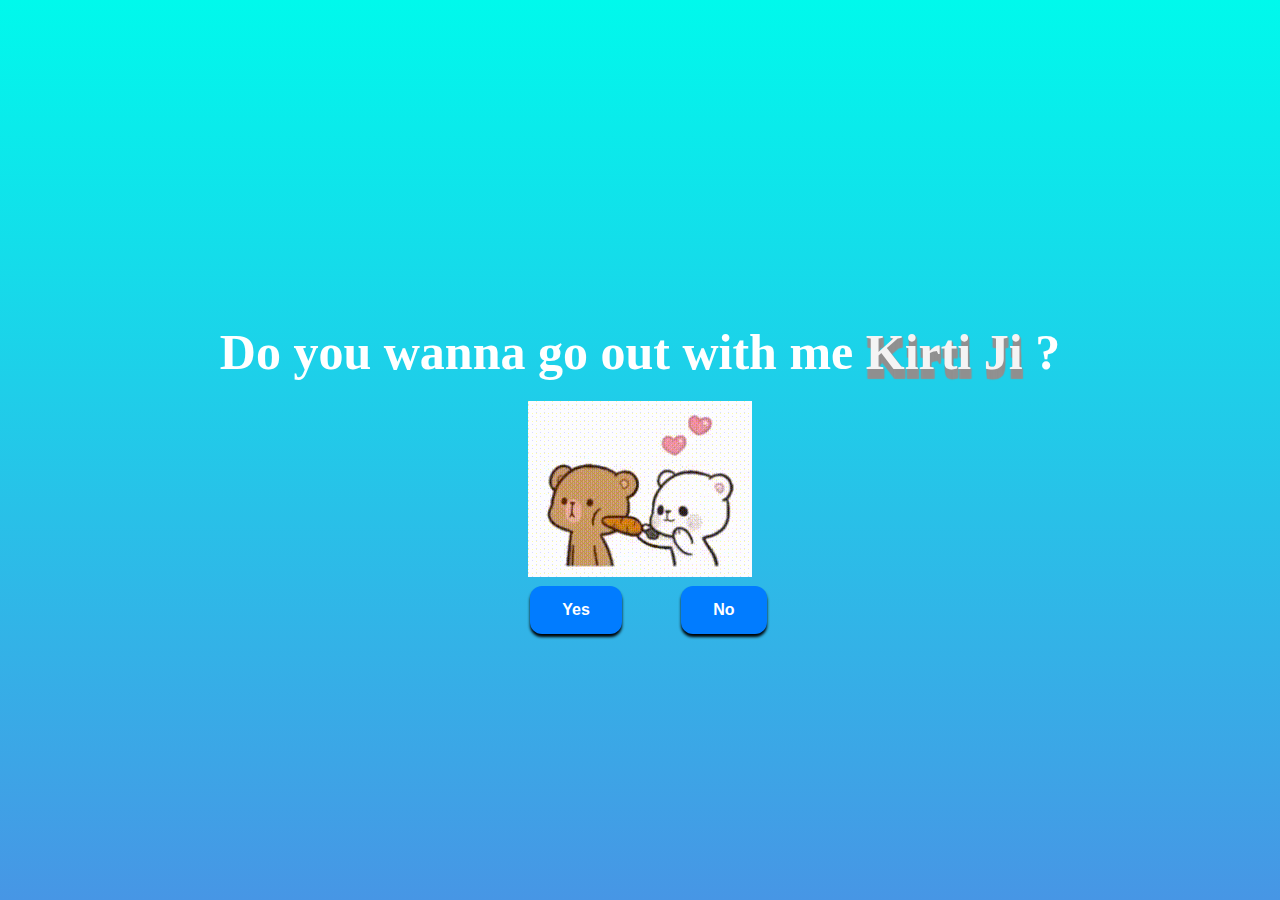
<file: index.html>
<!DOCTYPE html>
<html lang="en">
  <head>
    <meta charset="UTF-8" />
    <meta name="viewport" content="width=device-width, initial-scale=1.0" />
    <link rel="stylesheet" href="style.css" />
  </head>

  <body>
    <div class="container">
      <div>
        <h1 class="header_text">
          Do you wanna go out with me <span>Kirti Ji</span> ?
        </h1>
      </div>

      <div class="gif_container">
        <img src="img/asking.gif" alt="Cute Animated illustration" />
      </div>

      <div class="button">
        <button class="btn" id="yesButton" onclick="nextPage()">Yes</button>
        <button
          class="btn"
          id="noButton"
          onclick="moveButton()"
          onmouseover="moveButton()"
        >
          No
        </button>
      </div>

      <script>
        function nextPage() {
          window.location.href = "yes.html";
        }

        function moveButton() {
          var x =
            Math.random() *
            (window.innerWidth -
              document.getElementById("noButton").offsetWidth);
          var y =
            Math.random() *
            (window.innerHeight -
              document.getElementById("yesButton").offsetHeight);

          document.getElementById("noButton").style.left = `${x}px`;
          document.getElementById("noButton").style.top = `${y}px`;
        }
      </script>
    </div>
  </body>
</html>
</file>
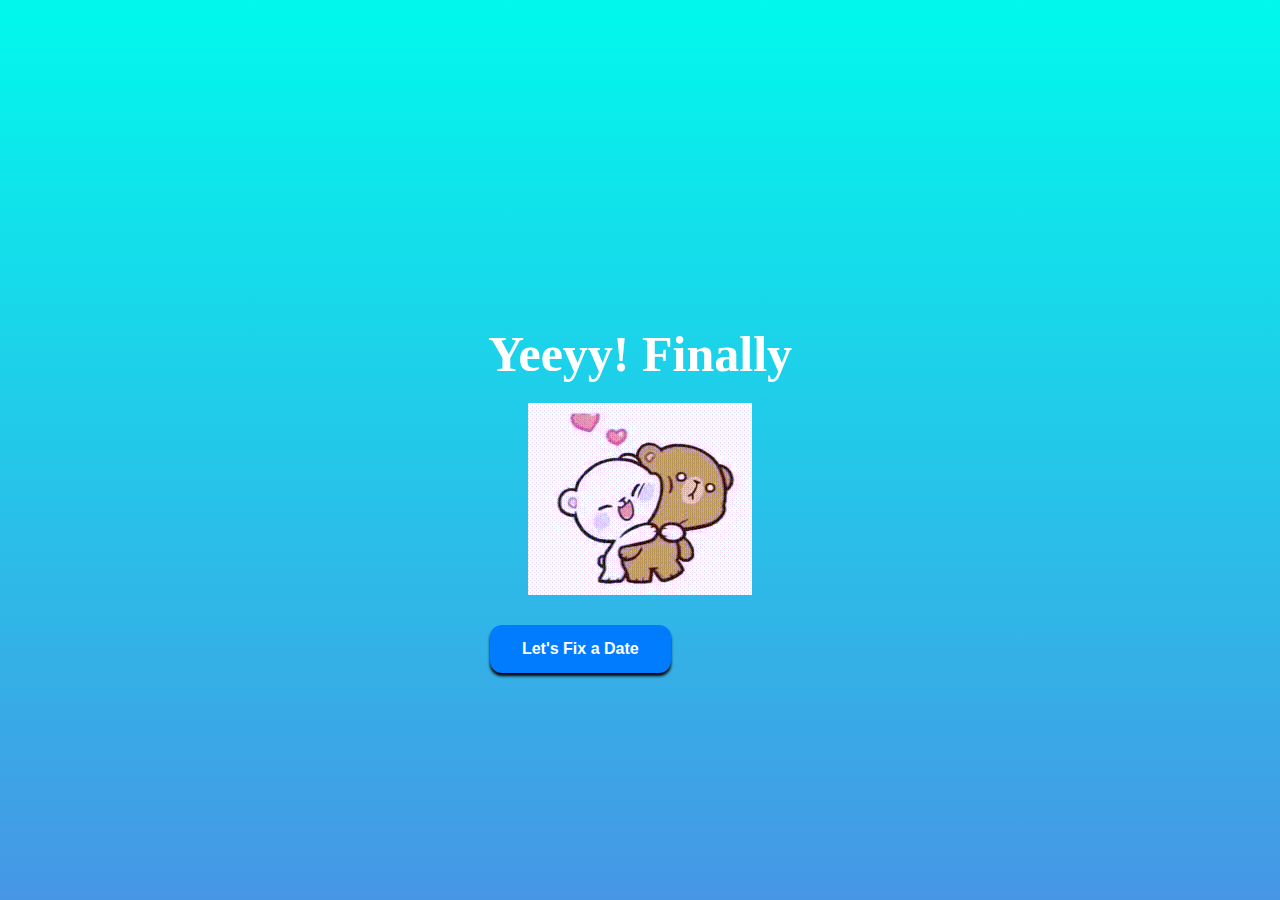
<file: yes.html>
<!DOCTYPE html>
<html lang="en">
  <head>
    <meta charset="UTF-8" />
    <meta http-equiv="X-UA-Compatible" content="IE=edge" />
    <meta name="viewport" content="width=device-width, initial-scale=1.0" />
    <link rel="stylesheet" href="style.css" />
  </head>
  <body>
    <div class="container">
      <div>
        <h1 class="header_text">Yeeyy! Finally</h1>
      </div>
      <div class="gif_container">
        <img src="img/yes.gif" alt="cute Animated illustration" />
      </div>

      <button type="submit" class="btn" id="yesButton" onclick="nextPage()">
        Let's Fix a Date
      </button>
    </div>
  </body>
</html>
</file>
<file: style.css>
* {
  margin: 0;
  padding: 0;
  box-sizing: border-box;
}

body {
  display: flex;
  justify-content: center;
  align-items: center;
  height: 100vh;
  background: linear-gradient(rgb(0, 249, 236), rgb(71, 150, 229));
  overflow: hidden;
}

#noButton {
  position: absolute;
  margin-left: 150px;
  transition: 0.5s;
  margin-top: 30px;
}

span {
  color: #f4f4f4;
  transform: translate(-50%, -50%);
  text-shadow: 1px 1px 1px #919191, 1px 2px 1px #919191, 1px 3px 1px #919191,
    1px 4px 1px #919191, 1px 5px 1px #919191, 1px 6px 1px #919191,
    1px 7px 1px #919191, 1px 8px 1px #919191, 1px 9px 1px #919191,
    1px 10px 1px #919191;
}

#yesButton {
  position: absolute;
  margin-right: 150px;
  margin-top: 30px;
}

.header_text {
  font-family: "Nunito";
  font-size: 50px;
  font-weight: bold;
  text-align: center;
  margin-top: 20px;
  margin-bottom: 20px;
  color: #ffffff;
}

.text {
  font-family: "Nunito";
  font-size: 25px;
  font-weight: bold;
  color: #fff;
  text-align: center;
  margin-top: 20px;
  margin-bottom: 0;
}

.button {
  display: flex;
  justify-content: center;
  align-items: center;
  margin-top: 20px;
  margin-left: 20px;
}

.btn {
  background-color: #017cff;
  color: #fff;
  font-weight: 600;
  padding: 15px 32px;
  text-align: center;
  display: inline-block;
  font-size: 16px;
  margin: 4px 2px;
  cursor: pointer;
  border: none;
  border-radius: 12px;
  transition: background-color 0.3s ease;
  box-shadow: 0 3px 3px #000;
}

.btn:hover {
  background-color: #fff;
  color: #017cff;
}

.gif_container {
  display: flex;
  justify-content: center;
  align-items: center;
}

p {
  color: #fff;
  margin-left: 50%;
}
</file>
